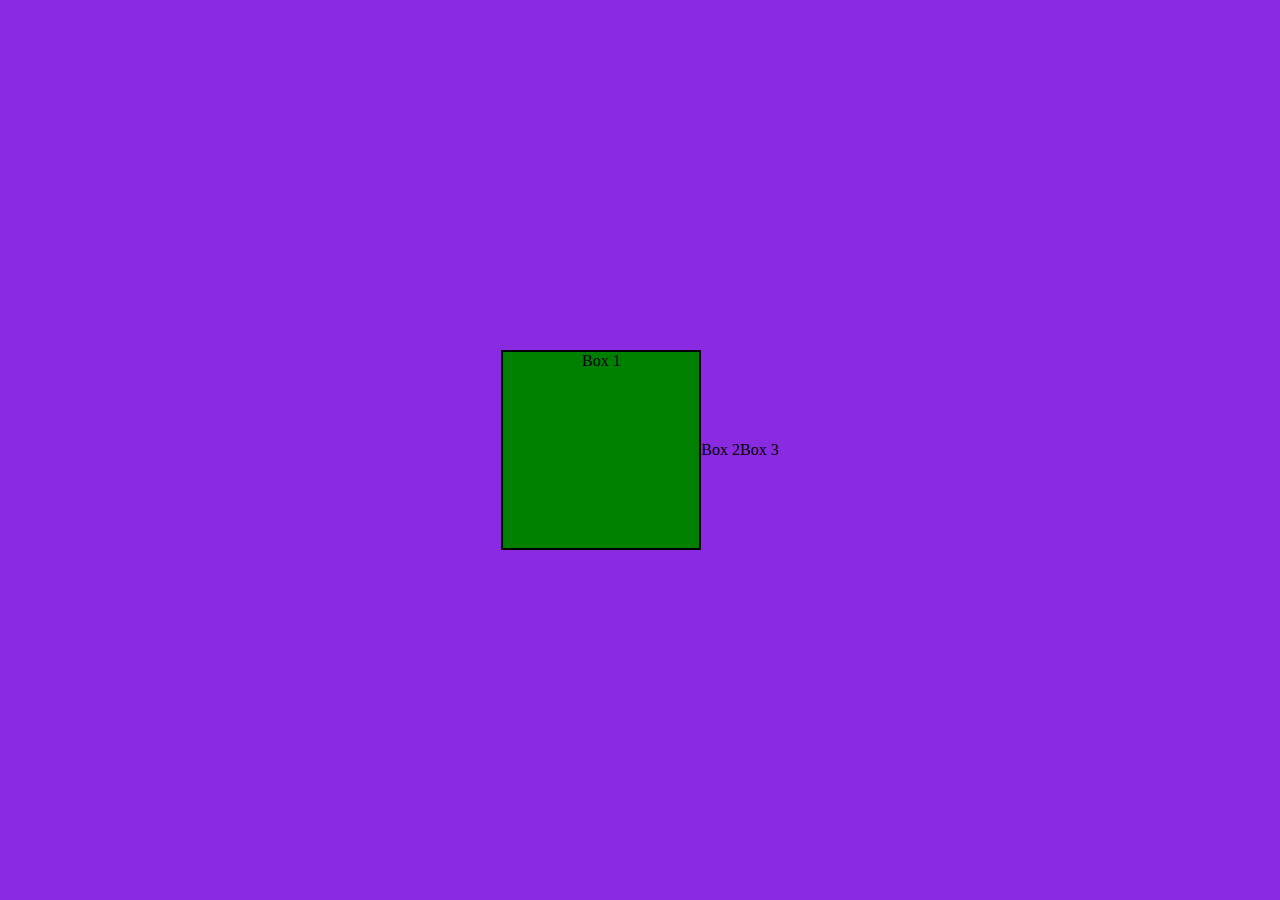
<file: index.html>
<html lang="en">
<head>
    <meta charset="UTF-8">
    <meta name="viewport" content="width=device-width, initial-scale=1.0">
    <title>Document</title>
    <link rel="stylesheet" href="styles.css">
</head>
<body>

    <p class="try">Box 1</p>
    <p class="second-file">Box 2</p>
    <p class="third-box">Box 3</p>
    <script src="app.js"></script>
</body>
</html>
</file>
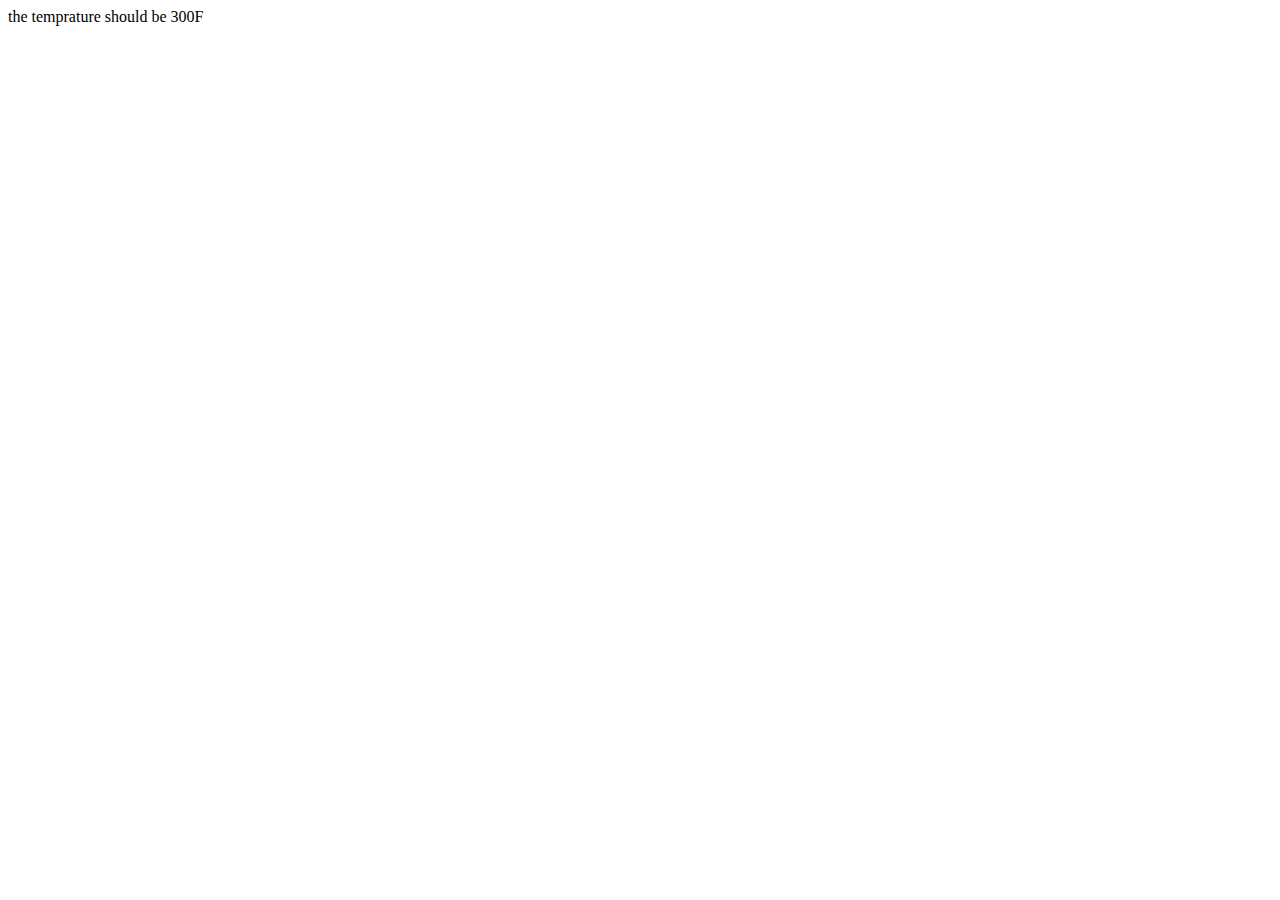
<file: old.html>
<html lang="en">
<head>
    <meta charset="UTF-8">
    <meta name="viewport" content="width=device-width, initial-scale=1.0">
    <title>Document</title>
</head>
<body>
    <p>the temprature should be 300F</p>
</body>
</html>
</file>
<file: styles.css>
*{
    box-sizing: border-box;
    margin: 0;
    padding: 0;
}
body{
  display: flex;  
  align-items: center;
  justify-content: center;
  text-align:center ;
  background-color: blueviolet;
}

.try{
text-align: center;

width: 200px;
height: 200px;
border: 2px  solid black;
background-color: green;
}
</file>
